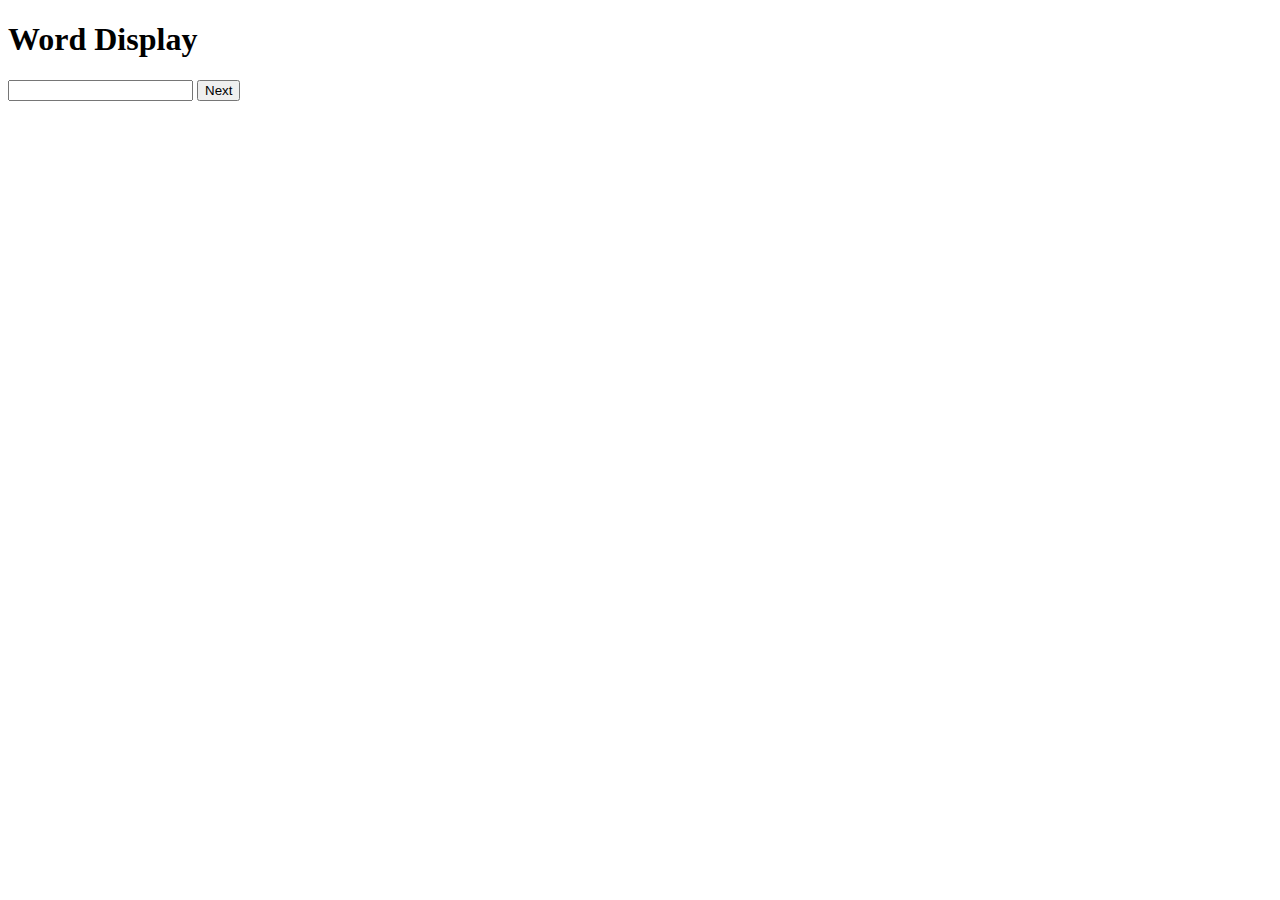
<file: word_display/index.html>
<!DOCTYPE html>
<html lang="en">
<head>
    <meta charset="UTF-8">
    <meta name="viewport" content="width=device-width, initial-scale=1.0">
    <title>Document</title>
</head>
<body>
    <h1>Word Display</h1>
    <input type="text">
    <button type="submit">Next</button>
</body>
</html>
</file>
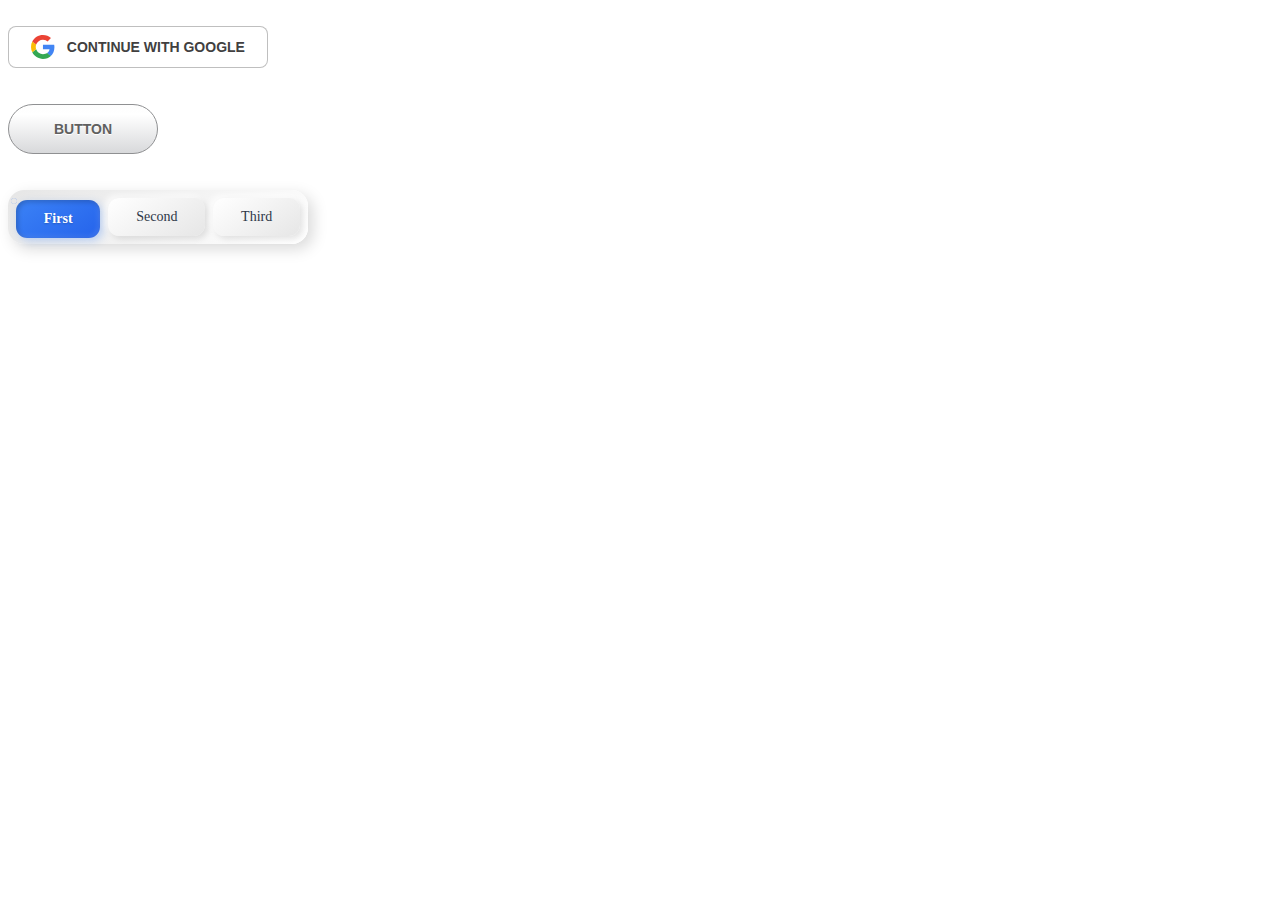
<file: designs.html>
<!DOCTYPE html>
<html lang="en">
<head>
    <meta charset="UTF-8">
    <meta name="viewport" content="width=device-width, initial-scale=1.0">
    <link rel="stylesheet" href="style.css">
    <title>Document</title>
</head>
<br>
    <!-- From Uiverse.io by Yaya12085 --> 
<button class="button">
  <svg xmlns="http://www.w3.org/2000/svg" preserveAspectRatio="xMidYMid" viewBox="0 0 256 262">
  <path fill="#4285F4" d="M255.878 133.451c0-10.734-.871-18.567-2.756-26.69H130.55v48.448h71.947c-1.45 12.04-9.283 30.172-26.69 42.356l-.244 1.622 38.755 30.023 2.685.268c24.659-22.774 38.875-56.282 38.875-96.027"></path>
  <path fill="#34A853" d="M130.55 261.1c35.248 0 64.839-11.605 86.453-31.622l-41.196-31.913c-11.024 7.688-25.82 13.055-45.257 13.055-34.523 0-63.824-22.773-74.269-54.25l-1.531.13-40.298 31.187-.527 1.465C35.393 231.798 79.49 261.1 130.55 261.1"></path>
  <path fill="#FBBC05" d="M56.281 156.37c-2.756-8.123-4.351-16.827-4.351-25.82 0-8.994 1.595-17.697 4.206-25.82l-.073-1.73L15.26 71.312l-1.335.635C5.077 89.644 0 109.517 0 130.55s5.077 40.905 13.925 58.602l42.356-32.782"></path>
  <path fill="#EB4335" d="M130.55 50.479c24.514 0 41.05 10.589 50.479 19.438l36.844-35.974C195.245 12.91 165.798 0 130.55 0 79.49 0 35.393 29.301 13.925 71.947l42.211 32.783c10.59-31.477 39.891-54.251 74.414-54.251"></path>
</svg>
  Continue with Google
</button>
<br> <br>
<button class="id">
    Button
</button>
<br> <br>
<div class="radio-inputs">
  <label class="radio">
    <input checked="" name="radio" type="radio" />
    <span class="name">First</span>
  </label>
  <label class="radio">
    <input name="radio" type="radio" />
    <span class="name">Second</span>
  </label>
  <label class="radio">
    <input name="radio" type="radio" />
    <span class="name">Third</span>
  </label>
</div>
</body>
</html>
</file>
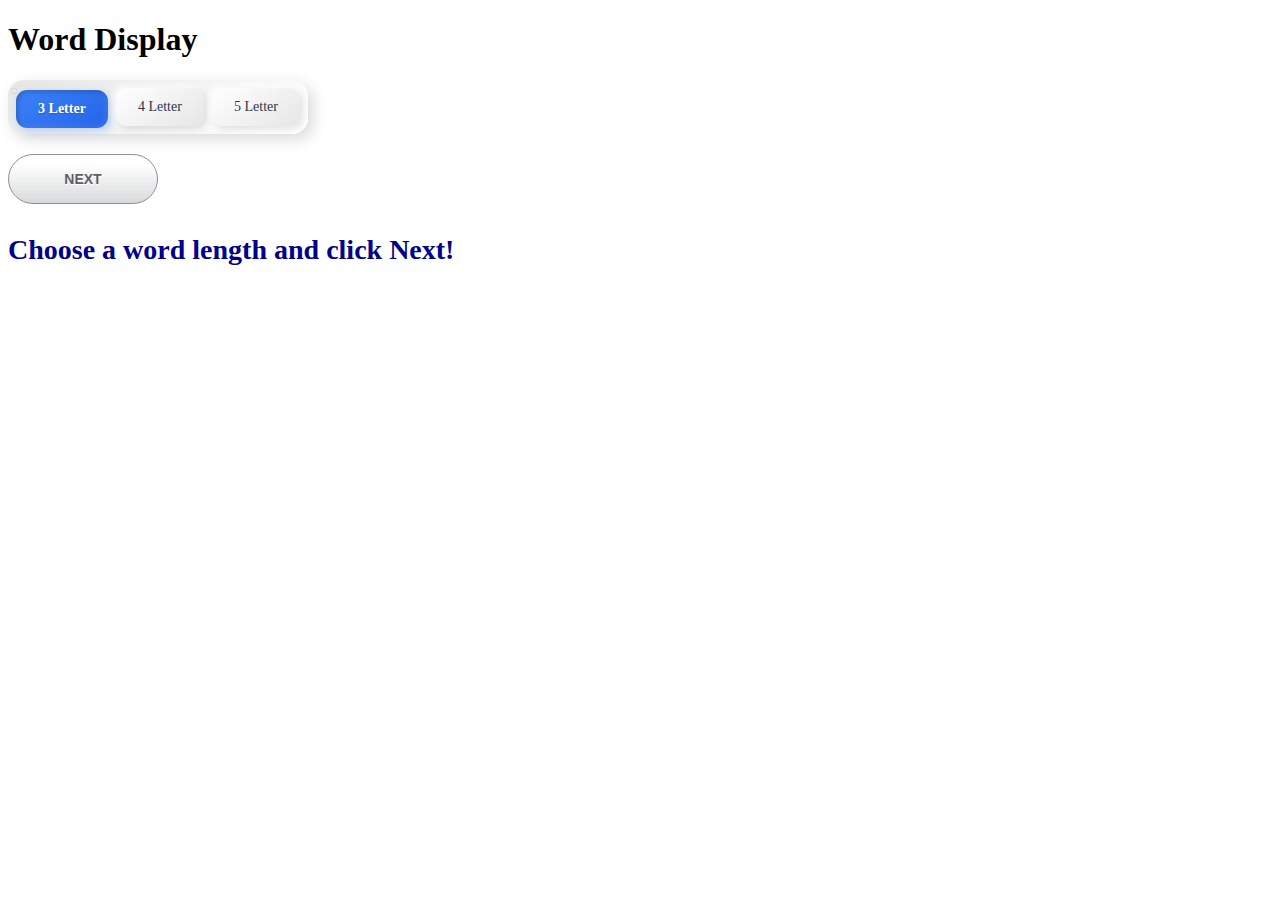
<file: Languagebox/FE/word_display/categorize.html>
<!DOCTYPE html>
<html lang="en">
<head>
  <meta charset="UTF-8">
  <meta name="viewport" content="width=device-width, initial-scale=1.0">
  <title>Word Display</title>
  <link rel="stylesheet" href="style.css">
</head>
<body>
  <h1>Word Display</h1>

  <!-- Fancy Radio Buttons -->
  <div class="radio-inputs">
    <label class="radio">
      <input type="radio" name="length" value="3" checked>
      <span class="name">3 Letter</span>
    </label>
    <label class="radio">
      <input type="radio" name="length" value="4">
      <span class="name">4 Letter</span>
    </label>
    <label class="radio">
      <input type="radio" name="length" value="5">
      <span class="name">5 Letter</span>
    </label>
  </div>

  <!-- Fancy Next Button -->
  <div style="margin-top: 20px;">
    <button class="id" onclick="getNext()">Next</button>
  </div>

  <!-- Word Display -->
  <div id="wordDisplay" style="margin-top:30px; font-size:28px; font-weight:bold; color:darkblue;">
    Choose a word length and click Next!
  </div>

  <script>
    function getNext() {
      let length = document.querySelector('input[name="length"]:checked').value;
      fetch("/get_word", {
        method: "POST",
        headers: { "Content-Type": "application/x-www-form-urlencoded" },
        body: "length=" + length
      })
      .then(res => res.json())
      .then(data => {
        if (data.word) {
          document.getElementById("wordDisplay").innerText = data.word;
        } else {
          document.getElementById("wordDisplay").innerText = data.message;
        }
      });
    }
  </script>
</body>
</html>
</file>
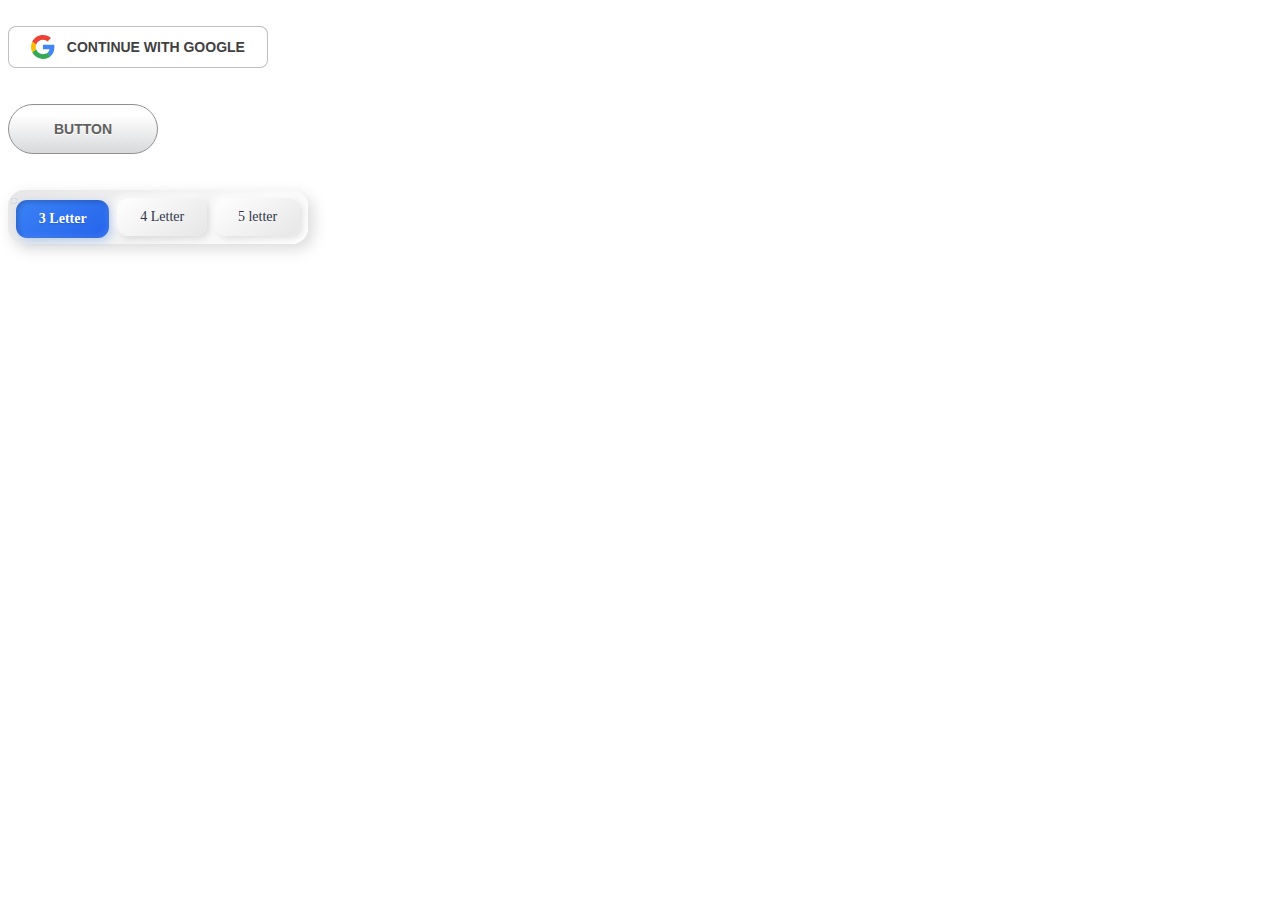
<file: Languagebox/FE/word_display/designs.html>
<!DOCTYPE html>
<html lang="en">
<head>
    <meta charset="UTF-8">
    <meta name="viewport" content="width=device-width, initial-scale=1.0">
    <link rel="stylesheet" href="style.css">
    <title>Document</title>
</head>
<br>
    <!-- From Uiverse.io by Yaya12085 --> 
<button class="button">
  <svg xmlns="http://www.w3.org/2000/svg" preserveAspectRatio="xMidYMid" viewBox="0 0 256 262">
  <path fill="#4285F4" d="M255.878 133.451c0-10.734-.871-18.567-2.756-26.69H130.55v48.448h71.947c-1.45 12.04-9.283 30.172-26.69 42.356l-.244 1.622 38.755 30.023 2.685.268c24.659-22.774 38.875-56.282 38.875-96.027"></path>
  <path fill="#34A853" d="M130.55 261.1c35.248 0 64.839-11.605 86.453-31.622l-41.196-31.913c-11.024 7.688-25.82 13.055-45.257 13.055-34.523 0-63.824-22.773-74.269-54.25l-1.531.13-40.298 31.187-.527 1.465C35.393 231.798 79.49 261.1 130.55 261.1"></path>
  <path fill="#FBBC05" d="M56.281 156.37c-2.756-8.123-4.351-16.827-4.351-25.82 0-8.994 1.595-17.697 4.206-25.82l-.073-1.73L15.26 71.312l-1.335.635C5.077 89.644 0 109.517 0 130.55s5.077 40.905 13.925 58.602l42.356-32.782"></path>
  <path fill="#EB4335" d="M130.55 50.479c24.514 0 41.05 10.589 50.479 19.438l36.844-35.974C195.245 12.91 165.798 0 130.55 0 79.49 0 35.393 29.301 13.925 71.947l42.211 32.783c10.59-31.477 39.891-54.251 74.414-54.251"></path>
</svg>
  Continue with Google
</button>
<br> <br>
<button class="id">
    Button
</button>
<br> <br>
<div class="radio-inputs">
  <label class="radio">
    <input checked="" name="radio" type="radio" />
    <span class="name">3 Letter</span>
  </label>
  <label class="radio">
    <input name="radio" type="radio" />
    <span class="name">4 Letter</span>
  </label>
  <label class="radio">
    <input name="radio" type="radio" />
    <span class="name">5 letter</span>
  </label>
</div>
</body>
</html>
</file>
<file: style.css>
/* From Uiverse.io by Yaya12085 */ 
button {
  max-width: 320px;
  display: flex;
  padding: 0.5rem 1.4rem;
  font-size: 0.875rem;
  line-height: 1.25rem;
  font-weight: 700;
  text-align: center;
  text-transform: uppercase;
  vertical-align: middle;
  align-items: center;
  border-radius: 0.5rem;
  border: 1px solid rgba(0, 0, 0, 0.25);
  gap: 0.75rem;
  color: rgb(65, 63, 63);
  background-color: #fff;
  cursor: pointer;
  transition: all .6s ease;
}

.button svg {
  height: 24px;
}

button:hover {
  transform: scale(1.02);
}
/* From Uiverse.io by lenfear23 */ 
.id {
  display: flex;
  align-items: center;
  justify-content: center;
  outline: none;
  cursor: pointer;
  width: 150px;
  height: 50px;
  background-image: linear-gradient(to top, #D8D9DB 0%, #fff 80%, #FDFDFD 100%);
  border-radius: 30px;
  border: 1px solid #8F9092;
  transition: all 0.2s ease;
  font-family: "Source Sans Pro", sans-serif;
  font-size: 14px;
  font-weight: 600;
  color: #606060;
  text-shadow: 0 1px #fff;
}

.id:hover {
  box-shadow: 0 4px 3px 1px #FCFCFC, 0 6px 8px #D6D7D9, 0 -4px 4px #CECFD1, 0 -6px 4px #FEFEFE, inset 0 0 3px 3px #CECFD1;
}

.id:active {
  box-shadow: 0 4px 3px 1px #FCFCFC, 0 6px 8px #D6D7D9, 0 -4px 4px #CECFD1, 0 -6px 4px #FEFEFE, inset 0 0 5px 3px #999, inset 0 0 30px #aaa;
}

.id:focus {
  box-shadow: 0 4px 3px 1px #FCFCFC, 0 6px 8px #D6D7D9, 0 -4px 4px #CECFD1, 0 -6px 4px #FEFEFE, inset 0 0 5px 3px #999, inset 0 0 30px #aaa;
}
/* From Uiverse.io by 00Kubi */ 
.radio-inputs {
  position: relative;
  display: flex;
  flex-wrap: wrap;
  border-radius: 1rem;
  background: linear-gradient(145deg, #e6e6e6, #ffffff);
  box-sizing: border-box;
  box-shadow:
    5px 5px 15px rgba(0, 0, 0, 0.15),
    -5px -5px 15px rgba(255, 255, 255, 0.8);
  padding: 0.5rem;
  width: 300px;
  font-size: 14px;
  gap: 0.5rem;
}

.radio-inputs .radio {
  flex: 1 1 auto;
  text-align: center;
  position: relative;
}

.radio-inputs .radio input {
  display: none;
}

.radio-inputs .radio .name {
  display: flex;
  cursor: pointer;
  align-items: center;
  justify-content: center;
  border-radius: 0.7rem;
  border: none;
  padding: 0.7rem 0;
  color: #2d3748;
  font-weight: 500;
  font-family: inherit;
  background: linear-gradient(145deg, #ffffff, #e6e6e6);
  box-shadow:
    3px 3px 6px rgba(0, 0, 0, 0.1),
    -3px -3px 6px rgba(255, 255, 255, 0.7);
  transition: all 0.2s ease;
  overflow: hidden;
}

.radio-inputs .radio input:checked + .name {
  background: linear-gradient(145deg, #3b82f6, #2563eb);
  color: white;
  font-weight: 600;
  text-shadow: 0 1px 2px rgba(0, 0, 0, 0.2);
  box-shadow:
    inset 2px 2px 5px rgba(0, 0, 0, 0.2),
    inset -2px -2px 5px rgba(255, 255, 255, 0.1),
    3px 3px 8px rgba(59, 130, 246, 0.3);
  transform: translateY(2px);
}

/* Hover effect */
.radio-inputs .radio:hover .name {
  background: linear-gradient(145deg, #f0f0f0, #ffffff);
  transform: translateY(-1px);
  box-shadow:
    4px 4px 8px rgba(0, 0, 0, 0.1),
    -4px -4px 8px rgba(255, 255, 255, 0.8);
}

.radio-inputs .radio:hover input:checked + .name {
  transform: translateY(1px);
}

/* Animation */
.radio-inputs .radio input:checked + .name {
  animation: select 0.3s cubic-bezier(0.4, 0, 0.2, 1);
}

/* Particles */
.radio-inputs .radio .name::before,
.radio-inputs .radio .name::after {
  content: "";
  position: absolute;
  width: 6px;
  height: 6px;
  border-radius: 50%;
  opacity: 0;
  pointer-events: none;
}

.radio-inputs .radio input:checked + .name::before,
.radio-inputs .radio input:checked + .name::after {
  animation: particles 0.8s ease-out forwards;
}

.radio-inputs .radio .name::before {
  background: #60a5fa;
  box-shadow: 0 0 6px #60a5fa;
  top: -10px;
  left: 50%;
  transform: translateX(-50%);
}

.radio-inputs .radio .name::after {
  background: #93c5fd;
  box-shadow: 0 0 8px #93c5fd;
  bottom: -10px;
  left: 50%;
  transform: translateX(-50%);
}

/* Sparkles */
.radio-inputs .radio .name::after {
  content: "";
  position: absolute;
  inset: 0;
  z-index: -1;
  background: radial-gradient(
    circle at var(--x, 50%) var(--y, 50%),
    rgba(59, 130, 246, 0.3) 0%,
    transparent 50%
  );
  opacity: 0;
  transition: opacity 0.3s;
}

.radio-inputs .radio input:checked + .name::after {
  opacity: 1;
  animation: sparkle-bg 1s ease-out forwards;
}

/* Multiple particles */
.radio-inputs .radio input:checked + .name {
  overflow: visible;
}

.radio-inputs .radio input:checked + .name::before {
  box-shadow:
    0 0 6px #60a5fa,
    10px -10px 0 #60a5fa,
    -10px -10px 0 #60a5fa;
  animation: multi-particles-top 0.8s ease-out forwards;
}

.radio-inputs .radio input:checked + .name::after {
  box-shadow:
    0 0 8px #93c5fd,
    10px 10px 0 #93c5fd,
    -10px 10px 0 #93c5fd;
  animation: multi-particles-bottom 0.8s ease-out forwards;
}

@keyframes select {
  0% {
    transform: scale(0.95) translateY(2px);
  }
  50% {
    transform: scale(1.05) translateY(-1px);
  }
  100% {
    transform: scale(1) translateY(2px);
  }
}

@keyframes multi-particles-top {
  0% {
    opacity: 1;
    transform: translateX(-50%) translateY(0) scale(1);
  }
  40% {
    opacity: 0.8;
  }
  100% {
    opacity: 0;
    transform: translateX(-50%) translateY(-20px) scale(0);
    box-shadow:
      0 0 6px transparent,
      20px -20px 0 transparent,
      -20px -20px 0 transparent;
  }
}

@keyframes multi-particles-bottom {
  0% {
    opacity: 1;
    transform: translateX(-50%) translateY(0) scale(1);
  }
  40% {
    opacity: 0.8;
  }
  100% {
    opacity: 0;
    transform: translateX(-50%) translateY(20px) scale(0);
    box-shadow:
      0 0 8px transparent,
      20px 20px 0 transparent,
      -20px 20px 0 transparent;
  }
}

@keyframes sparkle-bg {
  0% {
    opacity: 0;
    transform: scale(0.2);
  }
  50% {
    opacity: 1;
  }
  100% {
    opacity: 0;
    transform: scale(2);
  }
}

/* Ripple effect */
.radio-inputs .radio .name::before {
  content: "";
  position: absolute;
  inset: 0;
  border-radius: inherit;
  background: radial-gradient(
    circle at var(--x, 50%) var(--y, 50%),
    rgba(255, 255, 255, 0.5) 0%,
    transparent 50%
  );
  opacity: 0;
  transition: opacity 0.3s;
}

.radio-inputs .radio input:checked + .name::before {
  animation: ripple 0.8s ease-out;
}

@keyframes ripple {
  0% {
    opacity: 1;
    transform: scale(0.2);
  }
  50% {
    opacity: 0.5;
  }
  100% {
    opacity: 0;
    transform: scale(2.5);
  }
}

/* Glowing border */
.radio-inputs .radio input:checked + .name {
  position: relative;
}

.radio-inputs .radio input:checked + .name::after {
  content: "";
  position: absolute;
  inset: -2px;
  border-radius: inherit;
  background: linear-gradient(
    45deg,
    rgba(59, 130, 246, 0.5),
    rgba(37, 99, 235, 0.5)
  );
  -webkit-mask:
    linear-gradient(#fff 0 0) content-box,
    linear-gradient(#fff 0 0);
  -webkit-mask-composite: xor;
  mask-composite: exclude;
  animation: border-glow 1.5s ease-in-out infinite alternate;
}

@keyframes border-glow {
  0% {
    opacity: 0.5;
  }
  100% {
    opacity: 1;
  }
}
</file>
<file: Languagebox/FE/word_display/style.css>
/* From Uiverse.io by Yaya12085 */ 
button {
  max-width: 320px;
  display: flex;
  padding: 0.5rem 1.4rem;
  font-size: 0.875rem;
  line-height: 1.25rem;
  font-weight: 700;
  text-align: center;
  text-transform: uppercase;
  vertical-align: middle;
  align-items: center;
  border-radius: 0.5rem;
  border: 1px solid rgba(0, 0, 0, 0.25);
  gap: 0.75rem;
  color: rgb(65, 63, 63);
  background-color: #fff;
  cursor: pointer;
  transition: all .6s ease;
}

.button svg {
  height: 24px;
}

button:hover {
  transform: scale(1.02);
}
/* From Uiverse.io by lenfear23 */ 
.id {
  display: flex;
  align-items: center;
  justify-content: center;
  outline: none;
  cursor: pointer;
  width: 150px;
  height: 50px;
  background-image: linear-gradient(to top, #D8D9DB 0%, #fff 80%, #FDFDFD 100%);
  border-radius: 30px;
  border: 1px solid #8F9092;
  transition: all 0.2s ease;
  font-family: "Source Sans Pro", sans-serif;
  font-size: 14px;
  font-weight: 600;
  color: #606060;
  text-shadow: 0 1px #fff;
}

.id:hover {
  box-shadow: 0 4px 3px 1px #FCFCFC, 0 6px 8px #D6D7D9, 0 -4px 4px #CECFD1, 0 -6px 4px #FEFEFE, inset 0 0 3px 3px #CECFD1;
}

.id:active {
  box-shadow: 0 4px 3px 1px #FCFCFC, 0 6px 8px #D6D7D9, 0 -4px 4px #CECFD1, 0 -6px 4px #FEFEFE, inset 0 0 5px 3px #999, inset 0 0 30px #aaa;
}

.id:focus {
  box-shadow: 0 4px 3px 1px #FCFCFC, 0 6px 8px #D6D7D9, 0 -4px 4px #CECFD1, 0 -6px 4px #FEFEFE, inset 0 0 5px 3px #999, inset 0 0 30px #aaa;
}
/* From Uiverse.io by 00Kubi */ 
.radio-inputs {
  position: relative;
  display: flex;
  flex-wrap: wrap;
  border-radius: 1rem;
  background: linear-gradient(145deg, #e6e6e6, #ffffff);
  box-sizing: border-box;
  box-shadow:
    5px 5px 15px rgba(0, 0, 0, 0.15),
    -5px -5px 15px rgba(255, 255, 255, 0.8);
  padding: 0.5rem;
  width: 300px;
  font-size: 14px;
  gap: 0.5rem;
}

.radio-inputs .radio {
  flex: 1 1 auto;
  text-align: center;
  position: relative;
}

.radio-inputs .radio input {
  display: none;
}

.radio-inputs .radio .name {
  display: flex;
  cursor: pointer;
  align-items: center;
  justify-content: center;
  border-radius: 0.7rem;
  border: none;
  padding: 0.7rem 0;
  color: #2d3748;
  font-weight: 500;
  font-family: inherit;
  background: linear-gradient(145deg, #ffffff, #e6e6e6);
  box-shadow:
    3px 3px 6px rgba(0, 0, 0, 0.1),
    -3px -3px 6px rgba(255, 255, 255, 0.7);
  transition: all 0.2s ease;
  overflow: hidden;
}

.radio-inputs .radio input:checked + .name {
  background: linear-gradient(145deg, #3b82f6, #2563eb);
  color: white;
  font-weight: 600;
  text-shadow: 0 1px 2px rgba(0, 0, 0, 0.2);
  box-shadow:
    inset 2px 2px 5px rgba(0, 0, 0, 0.2),
    inset -2px -2px 5px rgba(255, 255, 255, 0.1),
    3px 3px 8px rgba(59, 130, 246, 0.3);
  transform: translateY(2px);
}

/* Hover effect */
.radio-inputs .radio:hover .name {
  background: linear-gradient(145deg, #f0f0f0, #ffffff);
  transform: translateY(-1px);
  box-shadow:
    4px 4px 8px rgba(0, 0, 0, 0.1),
    -4px -4px 8px rgba(255, 255, 255, 0.8);
}

.radio-inputs .radio:hover input:checked + .name {
  transform: translateY(1px);
}

/* Animation */
.radio-inputs .radio input:checked + .name {
  animation: select 0.3s cubic-bezier(0.4, 0, 0.2, 1);
}

/* Particles */
.radio-inputs .radio .name::before,
.radio-inputs .radio .name::after {
  content: "";
  position: absolute;
  width: 6px;
  height: 6px;
  border-radius: 50%;
  opacity: 0;
  pointer-events: none;
}

.radio-inputs .radio input:checked + .name::before,
.radio-inputs .radio input:checked + .name::after {
  animation: particles 0.8s ease-out forwards;
}

.radio-inputs .radio .name::before {
  background: #60a5fa;
  box-shadow: 0 0 6px #60a5fa;
  top: -10px;
  left: 50%;
  transform: translateX(-50%);
}

.radio-inputs .radio .name::after {
  background: #93c5fd;
  box-shadow: 0 0 8px #93c5fd;
  bottom: -10px;
  left: 50%;
  transform: translateX(-50%);
}

/* Sparkles */
.radio-inputs .radio .name::after {
  content: "";
  position: absolute;
  inset: 0;
  z-index: -1;
  background: radial-gradient(
    circle at var(--x, 50%) var(--y, 50%),
    rgba(59, 130, 246, 0.3) 0%,
    transparent 50%
  );
  opacity: 0;
  transition: opacity 0.3s;
}

.radio-inputs .radio input:checked + .name::after {
  opacity: 1;
  animation: sparkle-bg 1s ease-out forwards;
}

/* Multiple particles */
.radio-inputs .radio input:checked + .name {
  overflow: visible;
}

.radio-inputs .radio input:checked + .name::before {
  box-shadow:
    0 0 6px #60a5fa,
    10px -10px 0 #60a5fa,
    -10px -10px 0 #60a5fa;
  animation: multi-particles-top 0.8s ease-out forwards;
}

.radio-inputs .radio input:checked + .name::after {
  box-shadow:
    0 0 8px #93c5fd,
    10px 10px 0 #93c5fd,
    -10px 10px 0 #93c5fd;
  animation: multi-particles-bottom 0.8s ease-out forwards;
}

@keyframes select {
  0% {
    transform: scale(0.95) translateY(2px);
  }
  50% {
    transform: scale(1.05) translateY(-1px);
  }
  100% {
    transform: scale(1) translateY(2px);
  }
}

@keyframes multi-particles-top {
  0% {
    opacity: 1;
    transform: translateX(-50%) translateY(0) scale(1);
  }
  40% {
    opacity: 0.8;
  }
  100% {
    opacity: 0;
    transform: translateX(-50%) translateY(-20px) scale(0);
    box-shadow:
      0 0 6px transparent,
      20px -20px 0 transparent,
      -20px -20px 0 transparent;
  }
}

@keyframes multi-particles-bottom {
  0% {
    opacity: 1;
    transform: translateX(-50%) translateY(0) scale(1);
  }
  40% {
    opacity: 0.8;
  }
  100% {
    opacity: 0;
    transform: translateX(-50%) translateY(20px) scale(0);
    box-shadow:
      0 0 8px transparent,
      20px 20px 0 transparent,
      -20px 20px 0 transparent;
  }
}

@keyframes sparkle-bg {
  0% {
    opacity: 0;
    transform: scale(0.2);
  }
  50% {
    opacity: 1;
  }
  100% {
    opacity: 0;
    transform: scale(2);
  }
}

/* Ripple effect */
.radio-inputs .radio .name::before {
  content: "";
  position: absolute;
  inset: 0;
  border-radius: inherit;
  background: radial-gradient(
    circle at var(--x, 50%) var(--y, 50%),
    rgba(255, 255, 255, 0.5) 0%,
    transparent 50%
  );
  opacity: 0;
  transition: opacity 0.3s;
}

.radio-inputs .radio input:checked + .name::before {
  animation: ripple 0.8s ease-out;
}

@keyframes ripple {
  0% {
    opacity: 1;
    transform: scale(0.2);
  }
  50% {
    opacity: 0.5;
  }
  100% {
    opacity: 0;
    transform: scale(2.5);
  }
}

/* Glowing border */
.radio-inputs .radio input:checked + .name {
  position: relative;
}

.radio-inputs .radio input:checked + .name::after {
  content: "";
  position: absolute;
  inset: -2px;
  border-radius: inherit;
  background: linear-gradient(
    45deg,
    rgba(59, 130, 246, 0.5),
    rgba(37, 99, 235, 0.5)
  );
  -webkit-mask:
    linear-gradient(#fff 0 0) content-box,
    linear-gradient(#fff 0 0);
  -webkit-mask-composite: xor;
  mask-composite: exclude;
  animation: border-glow 1.5s ease-in-out infinite alternate;
}

@keyframes border-glow {
  0% {
    opacity: 0.5;
  }
  100% {
    opacity: 1;
  }
}

align-items:center
</file>
